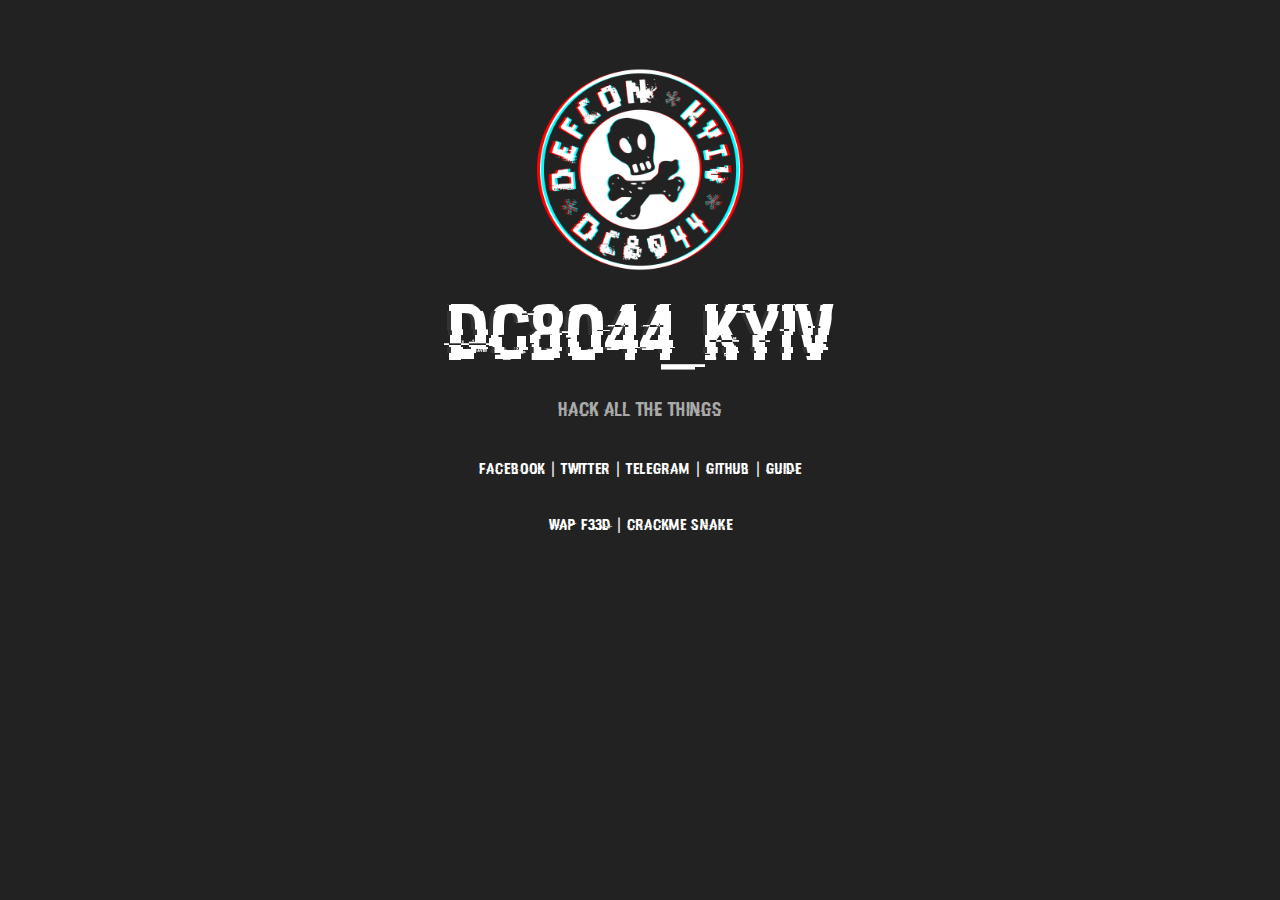
<file: index.html>
<!doctype html>
<html lang="en">
<head>
    <meta charset="utf-8">
    <meta name="viewport" content="width=device-width, initial-scale=1, shrink-to-fit=no">
    <meta name="description" content="">
    <meta name="author" content="">
    <link rel="icon" href="wp-content/themes/dc8044/favicon.ico">

    <title>DC8044</title>

    <link href="wp-content/themes/dc8044/bootstrap.min.css" rel="stylesheet">
    <link href="wp-content/themes/dc8044/style.css" rel="stylesheet">
</head>

<body>


<main role="main" class="main_container inner cover">
    <img src="wp-content/themes/dc8044/LOGO_GLITCHED.png" alt="" class="img-fluid main_img">

    <div id=glitch">
        <div class="glitch-msg cover-heading hacked hacked-title">DC8044_Kyiv
            <div class="glitch-msg-eff">DC8044_Kyiv</div>
        </div>
    </div>
    <p class="hacked hacked-sub">Hack all the things</p>
    <p class="lead hacked hacked-social">
        <a href="https://www.facebook.com/DC8044/">Facebook</a>
        | <a href="https://twitter.com/DC8044_Cr3w">Twitter</a>
        | <a href="https://t.me/DC8044_Info">Telegram</a>
        | <a href="https://github.com/dc8044">Github</a>
        | <a href="guide.html">Guide</a> <br>
    
    </p>
    <p class="lead hacked hacked-social">
        <a href="https://wap.dc8044.com" target="_blank" rel="noopener noreferrer" title="Open WAP F33D in new tab" aria-label="Open WAP F33D in a new tab">WAP F33D</a>
        | <a href="https://web.archive.org/web/20250712223909/https://snake.dc8044.com/game/leaderboard" target="_blank" rel="noopener noreferrer" title="Open CrackMe SNAKE in new tab" aria-label="Open CrackMe SNAKE in a new tab">CrackMe SNAKE</a>
    </p>

</main>

</body>
<footer>
    <!-- Rebuilding after devastation showcases humanity’s resilience and determination, but what is the cost of such rebirth? -->
</footer>
</html>
</file>
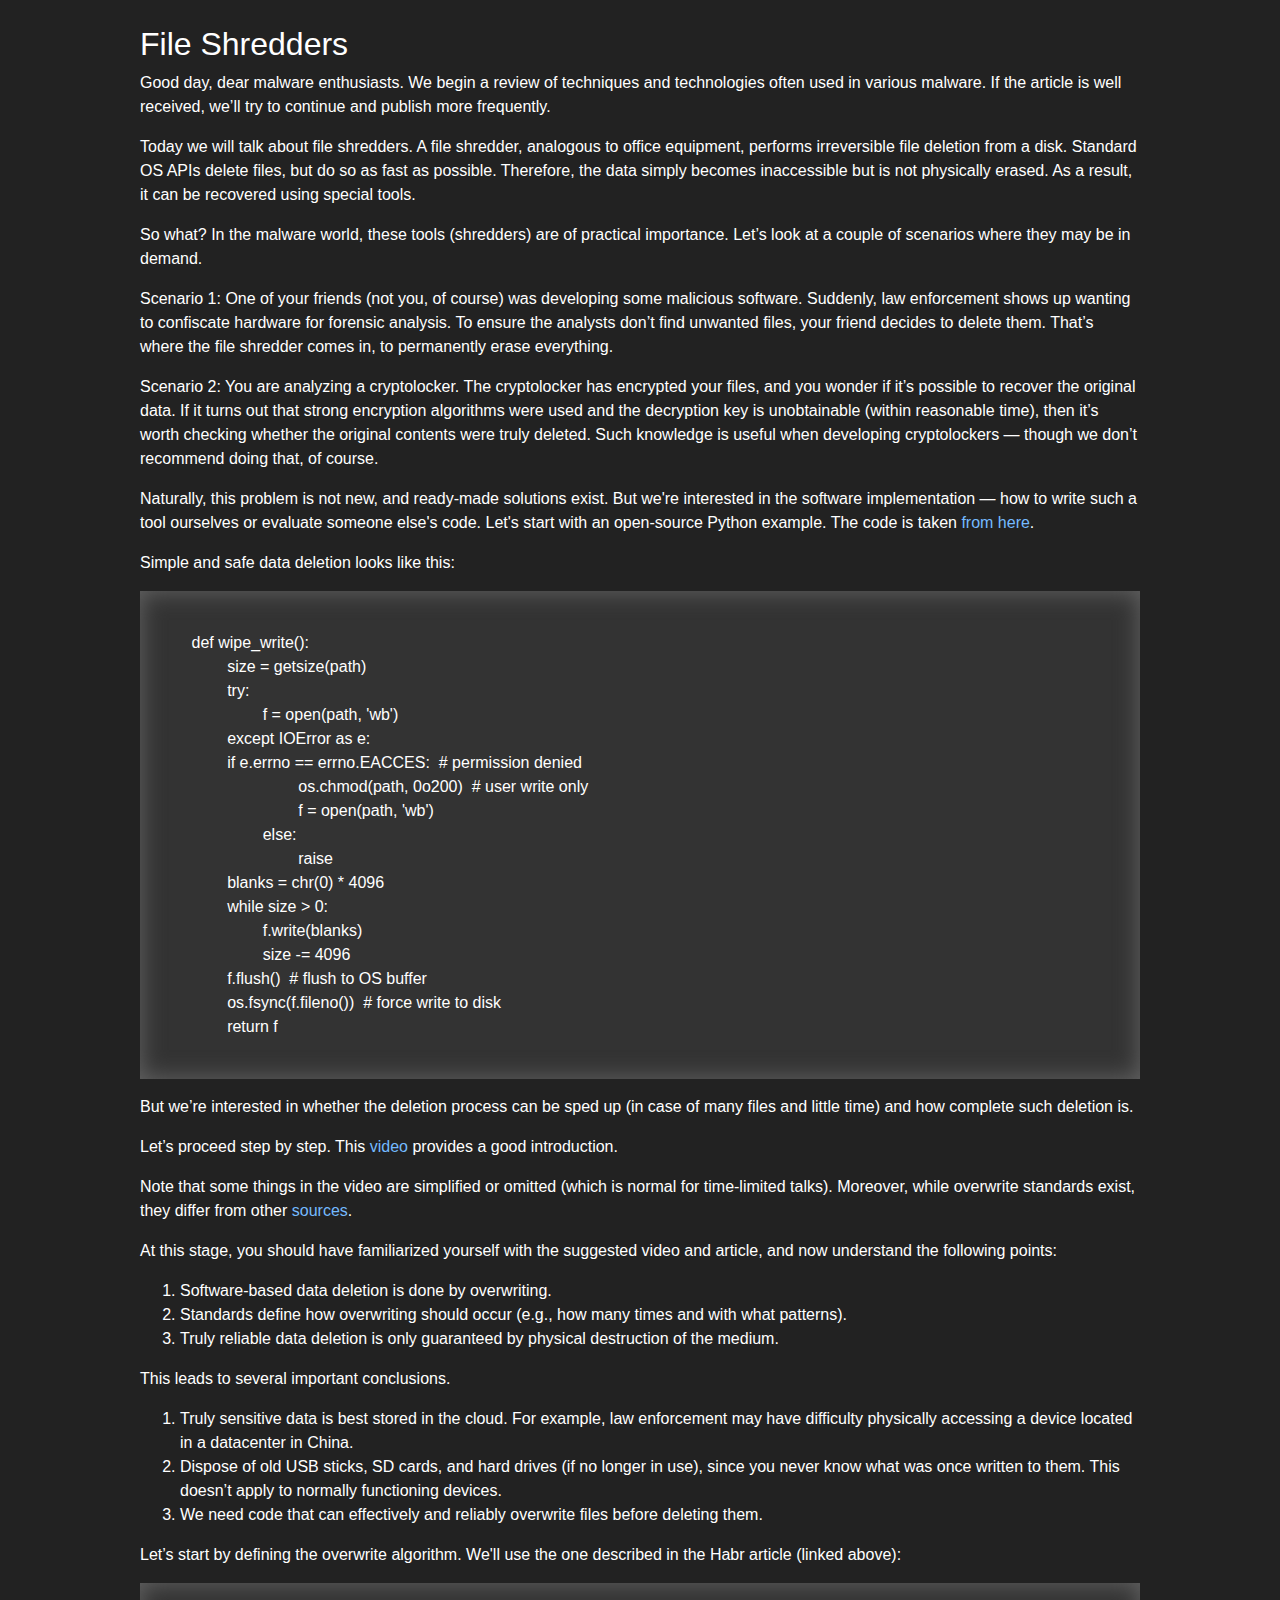
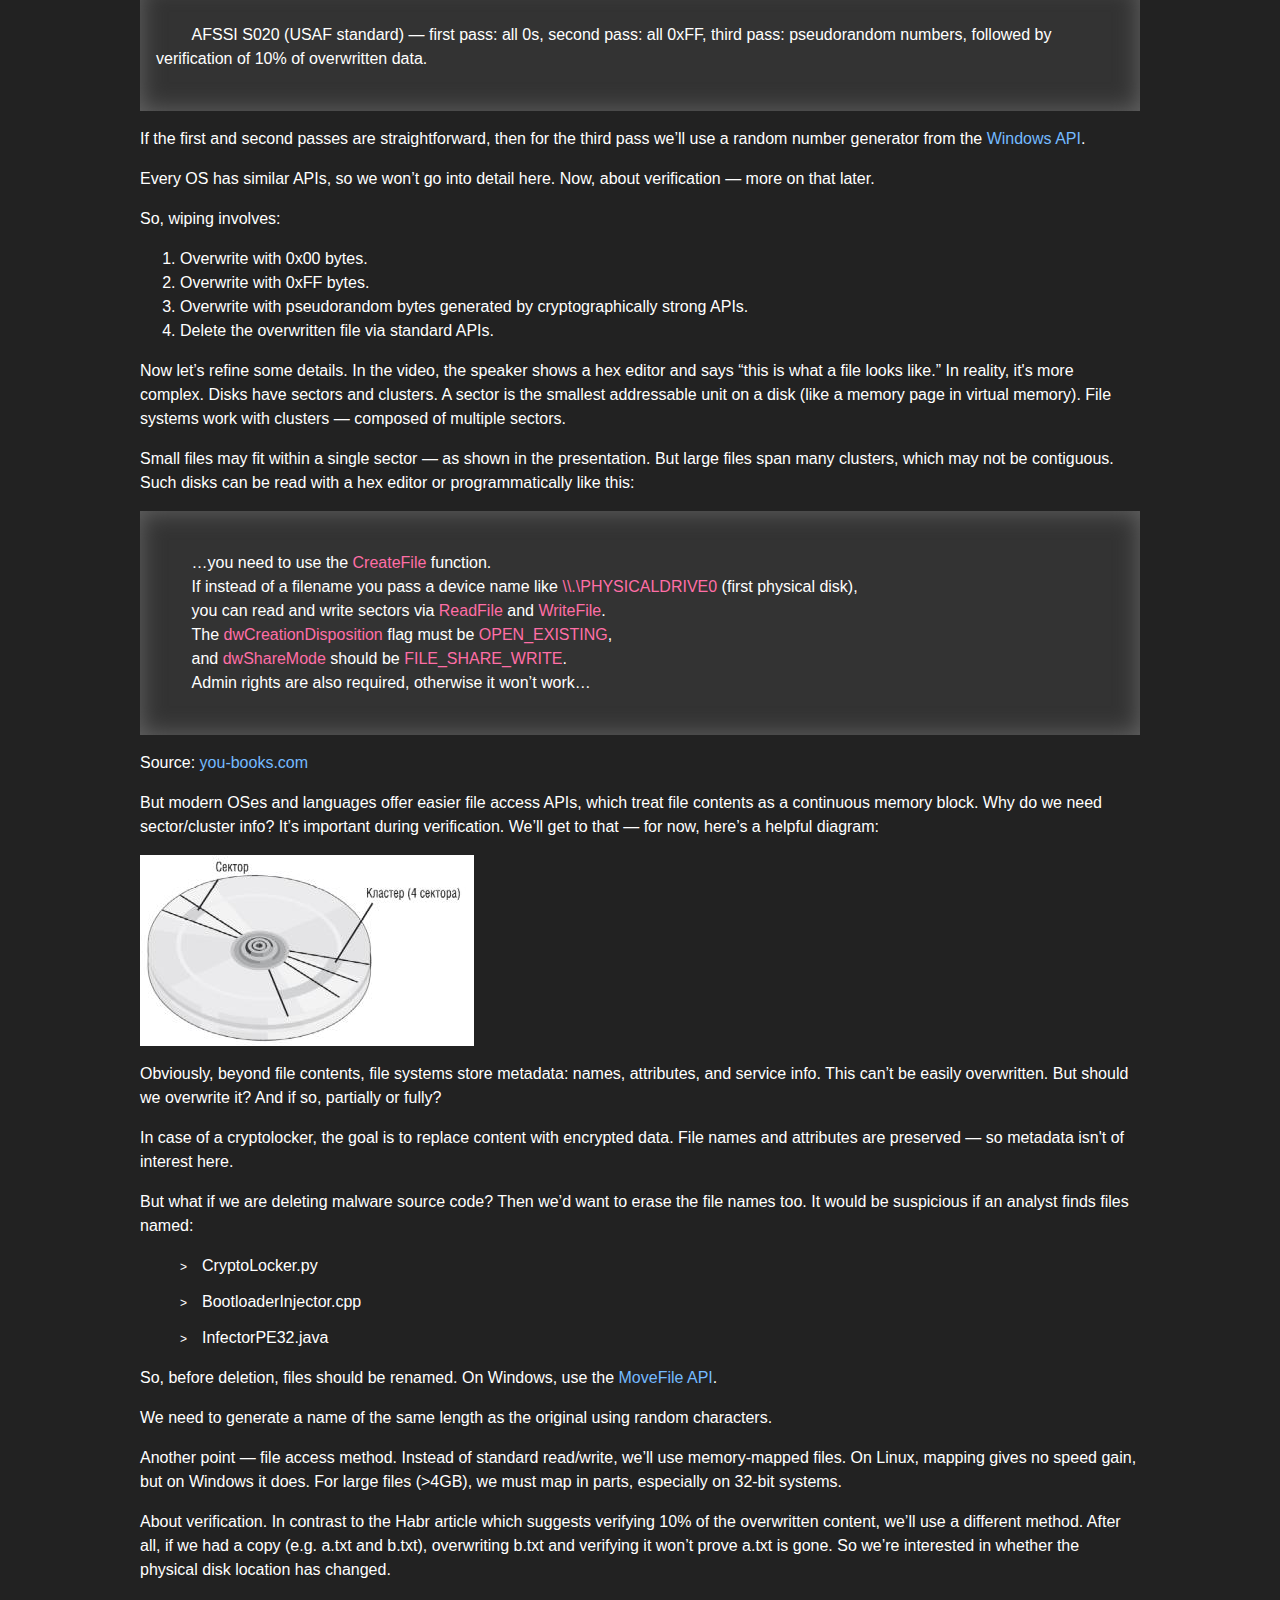
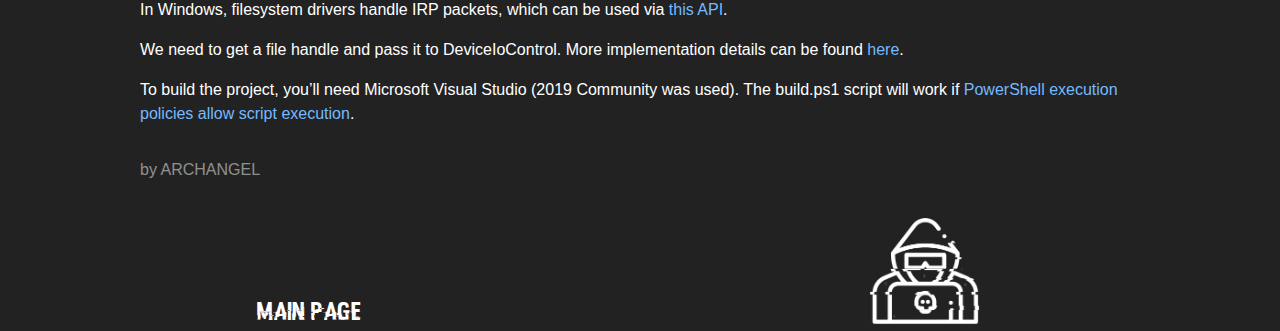
<file: file-shreders.html>
<!doctype html>
<html lang="en">
<head>
    <meta charset="utf-8">
    <meta name="viewport" content="width=device-width, initial-scale=1, shrink-to-fit=no">
    <meta name="description" content="">
    <meta name="author" content="">
    <link rel="icon" href="wp-content/themes/dc8044/favicon.ico">

    <title>DC8044 Guide</title>

    <link href="wp-content/themes/dc8044/bootstrap.min.css" rel="stylesheet">
    <link href="wp-content/themes/dc8044/style.css" rel="stylesheet">
</head>

<body class="guide-page">
<div class="guide-body">
    <div class="page_title">
        <h2>
            File Shredders
        </h2>
    </div>
    <p>
        Good day, dear malware enthusiasts. We begin a review of techniques and technologies often used in various malware. If the article is well received, we’ll try to continue and publish more frequently.
    </p>
    <p>
        Today we will talk about file shredders. A file shredder, analogous to office equipment, performs irreversible file deletion from a disk. Standard OS APIs delete files, but do so as fast as possible. Therefore, the data simply becomes inaccessible but is not physically erased. As a result, it can be recovered using special tools.
    </p>
    <p>
        So what? In the malware world, these tools (shredders) are of practical importance. Let’s look at a couple of scenarios where they may be in demand.
    </p>
    <p>
        Scenario 1: One of your friends (not you, of course) was developing some malicious software. Suddenly, law enforcement shows up wanting to confiscate hardware for forensic analysis. To ensure the analysts don’t find unwanted files, your friend decides to delete them. That’s where the file shredder comes in, to permanently erase everything.
    </p>
    <p>
        Scenario 2: You are analyzing a cryptolocker. The cryptolocker has encrypted your files, and you wonder if it’s possible to recover the original data. If it turns out that strong encryption algorithms were used and the decryption key is unobtainable (within reasonable time), then it’s worth checking whether the original contents were truly deleted. Such knowledge is useful when developing cryptolockers — though we don’t recommend doing that, of course.
    </p>
    <p>
        Naturally, this problem is not new, and ready-made solutions exist. But we're interested in the software implementation — how to write such a tool ourselves or evaluate someone else's code. Let's start with an open-source Python example. The code is taken <a href="https://github.com/bleachbit/bleachbit/blob/master/bleachbit/FileUtilities.py" class="link" target="_blank">from here</a>.
    </p>
    <p>
        Simple and safe data deletion looks like this:
    </p>

    <div class="code_block">
        def wipe_write():
        &#9;size = getsize(path)
        &#9;try:
        &#9;&#9;f = open(path, 'wb')
        &#9;except IOError as e:
        &#9;if e.errno == errno.EACCES:  # permission denied
        &#9;&#9;&#9;os.chmod(path, 0o200)  # user write only
        &#9;&#9;&#9;f = open(path, 'wb')
        &#9;&#9;else:
        &#9;&#9;&#9;raise
        &#9;blanks = chr(0) * 4096
        &#9;while size > 0:
        &#9;&#9;f.write(blanks)
        &#9;&#9;size -= 4096
        &#9;f.flush()  # flush to OS buffer
        &#9;os.fsync(f.fileno())  # force write to disk
        &#9;return f
    </div>

    <p>
        But we’re interested in whether the deletion process can be sped up (in case of many files and little time) and how complete such deletion is.
    </p>
    <p>
        Let’s proceed step by step. This <a href="https://www.youtube.com/watch?v=O0Q_OTWHiCY" class="link" target="_blank">video</a> provides a good introduction.
    </p>
    <p>
        Note that some things in the video are simplified or omitted (which is normal for time-limited talks). Moreover, while overwrite standards exist, they differ from other <a href="https://habr.com/ru/post/264429/" class="link" target="_blank">sources</a>.
    </p>
    <p>
        At this stage, you should have familiarized yourself with the suggested video and article, and now understand the following points:
    </p>
    <ol>
        <li>
            Software-based data deletion is done by overwriting.
        </li>
        <li>
            Standards define how overwriting should occur (e.g., how many times and with what patterns).
        </li>
        <li>
            Truly reliable data deletion is only guaranteed by physical destruction of the medium.
        </li>
    </ol>

    <p>This leads to several important conclusions.</p>

    <ol>
        <li>
            Truly sensitive data is best stored in the cloud. For example, law enforcement may have difficulty physically accessing a device located in a datacenter in China.
        </li>
        <li>
            Dispose of old USB sticks, SD cards, and hard drives (if no longer in use), since you never know what was once written to them. This doesn’t apply to normally functioning devices.
        </li>
        <li>
            We need code that can effectively and reliably overwrite files before deleting them.
        </li>
    </ol>

    <p>
        Let’s start by defining the overwrite algorithm. We'll use the one described in the Habr article (linked above):
    </p>

    <div class="code_block">
        AFSSI S020 (USAF standard) — first pass: all 0s, second pass: all 0xFF, third pass: pseudorandom numbers, followed by verification of 10% of overwritten data.
    </div>

    <p>
        If the first and second passes are straightforward, then for the third pass we’ll use a random number generator from the
        <a href="https://docs.microsoft.com/en-us/windows/win32/api/bcrypt/nf-bcrypt-bcryptgenrandom" class="link" target="_blank">Windows API</a>.
    </p>
    <p>
        Every OS has similar APIs, so we won’t go into detail here. Now, about verification — more on that later.
    </p>
    <p>
        So, wiping involves:
    </p>

    <ol>
        <li>Overwrite with 0x00 bytes.</li>
        <li>Overwrite with 0xFF bytes.</li>
        <li>Overwrite with pseudorandom bytes generated by cryptographically strong APIs.</li>
        <li>Delete the overwritten file via standard APIs.</li>
    </ol>

    <p>
        Now let’s refine some details. In the video, the speaker shows a hex editor and says “this is what a file looks like.” In reality, it's more complex. Disks have sectors and clusters. A sector is the smallest addressable unit on a disk (like a memory page in virtual memory). File systems work with clusters — composed of multiple sectors.
    </p>
    <p>
        Small files may fit within a single sector — as shown in the presentation. But large files span many clusters, which may not be contiguous. Such disks can be read with a hex editor or programmatically like this:
    </p>

    <div class="code_block">
        …you need to use the <span class="red">CreateFile</span> function.
        If instead of a filename you pass a device name like <span class="red">\\.\PHYSICALDRIVE0</span> (first physical disk),
        you can read and write sectors via <span class="red">ReadFile</span> and <span class="red">WriteFile</span>.
        The <span class="red">dwCreationDisposition</span> flag must be <span class="red">OPEN_EXISTING</span>,
        and <span class="red">dwShareMode</span> should be <span class="red">FILE_SHARE_WRITE</span>.
        Admin rights are also required, otherwise it won’t work…
    </div>

    <p>
        Source: <a href="http://www.you-books.com/book/K-Kasperski/Vosstanovlenie-Dannyh-Prakticheskoe-Rukovodstvo" class="link" target="_blank">you-books.com</a>
    </p>
    <p>
        But modern OSes and languages offer easier file access APIs, which treat file contents as a continuous memory block. Why do we need sector/cluster info? It’s important during verification. We’ll get to that — for now, here’s a helpful diagram:
    </p>
    <div class="landing_img"><img src="wp-content/themes/dc8044/photo_2019-07-25_14-16-57.jpg" alt=""/></div>
    <p>
        Obviously, beyond file contents, file systems store metadata: names, attributes, and service info. This can’t be easily overwritten. But should we overwrite it? And if so, partially or fully?
    </p>
    <p>
        In case of a cryptolocker, the goal is to replace content with encrypted data. File names and attributes are preserved — so metadata isn't of interest here.
    </p>
    <p>
        But what if we are deleting malware source code? Then we’d want to erase the file names too. It would be suspicious if an analyst finds files named:
    </p>

    <ul>
        <li>CryptoLocker.py</li>
        <li>BootloaderInjector.cpp</li>
        <li>InfectorPE32.java</li>
    </ul>

    <p>
        So, before deletion, files should be renamed. On Windows, use the
        <a href="https://docs.microsoft.com/en-us/windows/win32/api/winbase/nf-winbase-movefile" class="link" target="_blank">MoveFile API</a>.
    </p>
    <p>
        We need to generate a name of the same length as the original using random characters.
    </p>
    <p>
        Another point — file access method. Instead of standard read/write, we’ll use memory-mapped files. On Linux, mapping gives no speed gain, but on Windows it does. For large files (>4GB), we must map in parts, especially on 32-bit systems.
    </p>
    <p>
        About verification. In contrast to the Habr article which suggests verifying 10% of the overwritten content, we’ll use a different method. After all, if we had a copy (e.g. a.txt and b.txt), overwriting b.txt and verifying it won’t prove a.txt is gone. So we’re interested in whether the physical disk location has changed.
    </p>
    <p>
        In Windows, filesystem drivers handle IRP packets, which can be used via
        <a href="https://docs.microsoft.com/windows/win32/api/winioctl/ni-winioctl-fsctl_get_retrieval_pointers" class="link" target="_blank">this API</a>.
    </p>
    <p>
        We need to get a file handle and pass it to DeviceIoControl. More implementation details can be found <a href="https://bitbucket.org/KulykIevgen/fileshredder/" class="link" target="_blank">here</a>.
    </p>
    <p>
        To build the project, you’ll need Microsoft Visual Studio (2019 Community was used). The build.ps1 script will work if
        <a href="https://docs.microsoft.com/powershell/module/microsoft.powershell.core/about/about_execution_policies?view=powershell-6" class="link" target="_blank">PowerShell execution policies allow script execution</a>.
    </p>

    <div class="author">by ARCHANGEL</div>
</div>

<footer>
    <a href="index.html" class="link_main">
        MAIN PAGE
    </a>
    <img src="wp-content/themes/dc8044/X_pic.png" alt="" class="img-fluid main_img">
</footer>
</body>
</html>
</file>
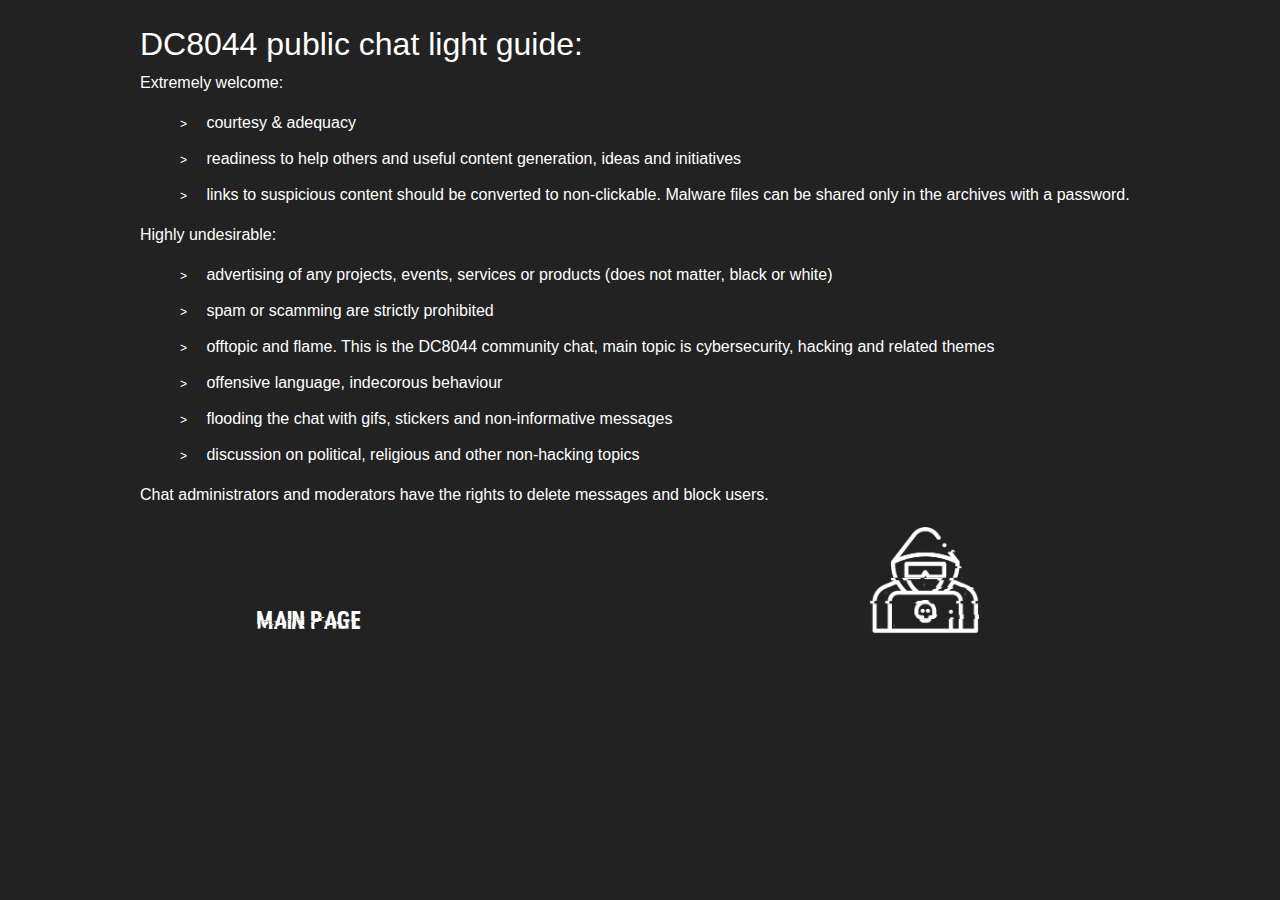
<file: guide.html>
<!doctype html>
<html lang="en">
<head>
    <meta charset="utf-8">
    <meta name="viewport" content="width=device-width, initial-scale=1, shrink-to-fit=no">
    <meta name="description" content="">
    <meta name="author" content="">
    <link rel="icon" href="wp-content/themes/dc8044/favicon.ico">

    <title>DC8044 Guide</title>

    <link href="wp-content/themes/dc8044/bootstrap.min.css" rel="stylesheet">
    <link href="wp-content/themes/dc8044/style.css" rel="stylesheet">
</head>

<body class="guide-page">
<div class="guide-body">
    <h2>
        DC8044 public chat light guide:
    </h2>

    <p>
        Extremely welcome:
    </p>
    <ul>
        <li>
            courtesy & adequacy
        </li>
        <li>
            readiness to help others and useful content generation, ideas and initiatives
        </li>
        <li>
            links to suspicious content should be converted to non-clickable. Malware files can be shared only in the
            archives
            with a password.
        </li>
    </ul>

    <p>
        Highly undesirable:
    </p>

    <ul>
        <li> advertising of any projects, events, services or products (does not matter, black or white)</li>
        <li> spam or scamming are strictly prohibited</li>
        <li> offtopic and flame. This is the DC8044 community chat, main topic is cybersecurity, hacking and related
            themes
        </li>
        <li> offensive language, indecorous behaviour</li>
        <li> flooding the chat with gifs, stickers and non-informative messages</li>
        <li> discussion on political, religious and other non-hacking topics</li>
    </ul>


    Chat administrators and moderators have the rights to delete messages and block users.

</div>
<footer>
    <a href="index.html" class="link_main">
        MAIN PAGE
    </a>
    <img src="wp-content/themes/dc8044/X_pic.png" alt="" class="img-fluid main_img">

</footer>
</body>
</html>
</file>
<file: wp-content/themes/dc8044/style.css>
a,
a:focus,
a:hover {
    color: #fff;
}

html, body {
    height: 100%;
    background-color: #222;
}

body {
    color: #fff;
}


@font-face {
    font-family: Hacked;
    src: url('./hacked.ttf');

    /* http://watchdogsfont.com by David Libeau */
}

.hacked {
    font-family: "Hacked";
}

.hacked-title {
    font-size: 5em;
}

.hacked-social {
    padding-top: 1rem;
    font-size: 1rem;
}

.hacked-sub {
    color: #aaa;
    font-size: 20px;
}

.main_container {
    display: -webkit-box;
    display: -ms-flexbox;
    display: flex;
    -webkit-box-orient: vertical;
    -webkit-box-direction: normal;
    -ms-flex-flow: column;
    flex-flow: column;
    -webkit-box-align: center;
    -ms-flex-align: center;
    align-items: center;
    -webkit-box-pack: center;
    -ms-flex-pack: center;
    justify-content: center;
    margin-top: auto;
    margin-bottom: auto;
    padding-top: 5%;
}

.main_img {
    width: 400px;
}

#glitch {
    margin-bottom: 1rem;
    font-size: 20px;
    font-weight: 500;
    letter-spacing: 0.075em;
    color: #C94D4D;
    -webkit-animation: pulse 4s infinite alternate;
    animation: pulse 4s infinite alternate;
    -webkit-transform: scale(1);
    -ms-transform: scale(1);
    transform: scale(1);
    position: relative;
}

@-webkit-keyframes pulse {
    from {
        opacity: 0.5;
    }
    50% {
        opacity: 0.5;
    }
}

@keyframes pulse {
    from {
        opacity: 0.5;
    }
    50% {
        opacity: 0.5;
    }
}

@media all and (max-width: 500px) {
    .hacked-title {
        font-size: 3em;
    }
}

#glitch::before {
    content: '';
    height: 50vh;
    margin-bottom: 0.75em;
    position: absolute;

    left: 50%;
    bottom: 100%;
    -webkit-transform: translateX(-50%);
    -ms-transform: translateX(-50%);
    transform: translateX(-50%);
    background: rgba(255, 255, 255, 0.05);
}

#desc {
    margin: 2em 0 1em;
}

.glitch-msg, .glitch-msg-eff, .glitch-msg-eff::before, .glitch-msg-eff-left {
    letter-spacing: -0.01em;
    color: white;
    -webkit-animation: colorSplit 1.25s steps(2, end) infinite;
    animation: colorSplit 1.25s steps(2, end) infinite;
    position: relative;
}

@-webkit-keyframes colorSplit {
    25% {
        text-shadow: -0.02em 0 0 #ED008C, 0.025em 0 0 #0087EF;
    }
    75% {
        text-shadow: -0.035em 0 0 #ED008C, 0.04em 0 0 #0087EF;
    }
}

@keyframes colorSplit {
    25% {
        text-shadow: -0.02em 0 0 #ED008C, 0.025em 0 0 #0087EF;
    }
    75% {
        text-shadow: -0.035em 0 0 #ED008C, 0.04em 0 0 #0087EF;
    }
}

.glitch-msg-eff, .glitch-msg-eff::before, .glitch-msg-eff-left {
    position: absolute;
    top: 0;
    left: -2px;
    z-index: 10;
    color: #333;
    overflow: visible;
    -webkit-clip-path: polygon(0% 0%, 100% 0, 100% 25%, 0 25%, 0 30%, 100% 30%, 100% 50%, 0 50%, 0 60%, 100% 60%, 100% 65%, 0 65%, 0 80%, 100% 80%, 100% 85%, 0 85%, 0% 0%);
    clip-path: polygon(0% 0%, 100% 0, 100% 25%, 0 25%, 0 30%, 100% 30%, 100% 50%, 0 50%, 0 60%, 100% 60%, 100% 65%, 0 65%, 0 80%, 100% 80%, 100% 85%, 0 85%, 0% 0%);
    -webkit-animation: glitch 1s steps(2, start) infinite;
    animation: glitch 1s steps(2, start) infinite;
}

@-webkit-keyframes glitch {
    30% {
        left: 0;
    }
    to {
        left: 0;
    }
}

@keyframes glitch {
    30% {
        left: 0;
    }
    to {
        left: 0;
    }
}

.glitch-msg-eff::before, .glitch-msg-eff-left::before {
    content: 'DC8044_Kyiv';
    left: 0.05em;
    color: white;
    z-index: 9;
}

.guide-page {
    padding: 25px;

}

footer {
    width: 100%;
    display: -webkit-box;
    display: -ms-flexbox;
    display: flex;
    -webkit-box-align: end;
    -ms-flex-align: end;
    align-items: flex-end;
    -ms-flex-pack: distribute;
    justify-content: space-around;
    margin-top: 20px;
}

footer .link_main {
    font-weight: 500;
    font-size: 25px;
    font-family: "Hacked";
}

.guide-page .main_img {
    max-width: 200px;
}

.guide-body {
    display: -webkit-box;
    display: -ms-flexbox;
    display: flex;
    -webkit-box-orient: vertical;
    -webkit-box-direction: normal;
    -ms-flex-flow: column;
    flex-flow: column;
    max-width: 1000px;
    margin: 0 auto;

}

.guide-body ul {
    list-style: none;
}

@media all and (max-width: 900px){
    .guide-page{
        padding: 10px;
    }
    .guide-body ul{
        padding-left: 10px;
    }
}

@media all and (max-width: 768px){
    footer{
        display: -webkit-box;
        display: -ms-flexbox;
        display: flex;
        -webkit-box-orient: vertical;
        -webkit-box-direction: reverse;
        -ms-flex-flow: column-reverse;
        flex-flow: column-reverse;
        -webkit-box-align: center;
        -ms-flex-align: center;
        align-items: center;
    }
}

/* posts */
.guide-body ul li:not(:last-child) {
    margin-bottom: 12px;
}

.guide-body ul li:before {
    content: '>';
    font-size: 12px;
    margin-right: 15px;
}
.code_block {
    word-break: break-word;
    white-space: pre-wrap;
    background-color: #333;
    box-shadow: inset 0 0 25px #666;
    margin-bottom: 1em;
    padding: 1em;
}
a.link {
    color: #74baff;
}
.landing_img {
    width: auto;
    height: auto;
    margin-bottom: 1em;
}
.landing_img img {
    max-width: 100%;
}
span.red {
    color: #ff6ea6;
}
.author {
    color: rgba(255, 255, 255, 0.5);
    text-align: left;
    margin: 1em 0;
}
</file>
